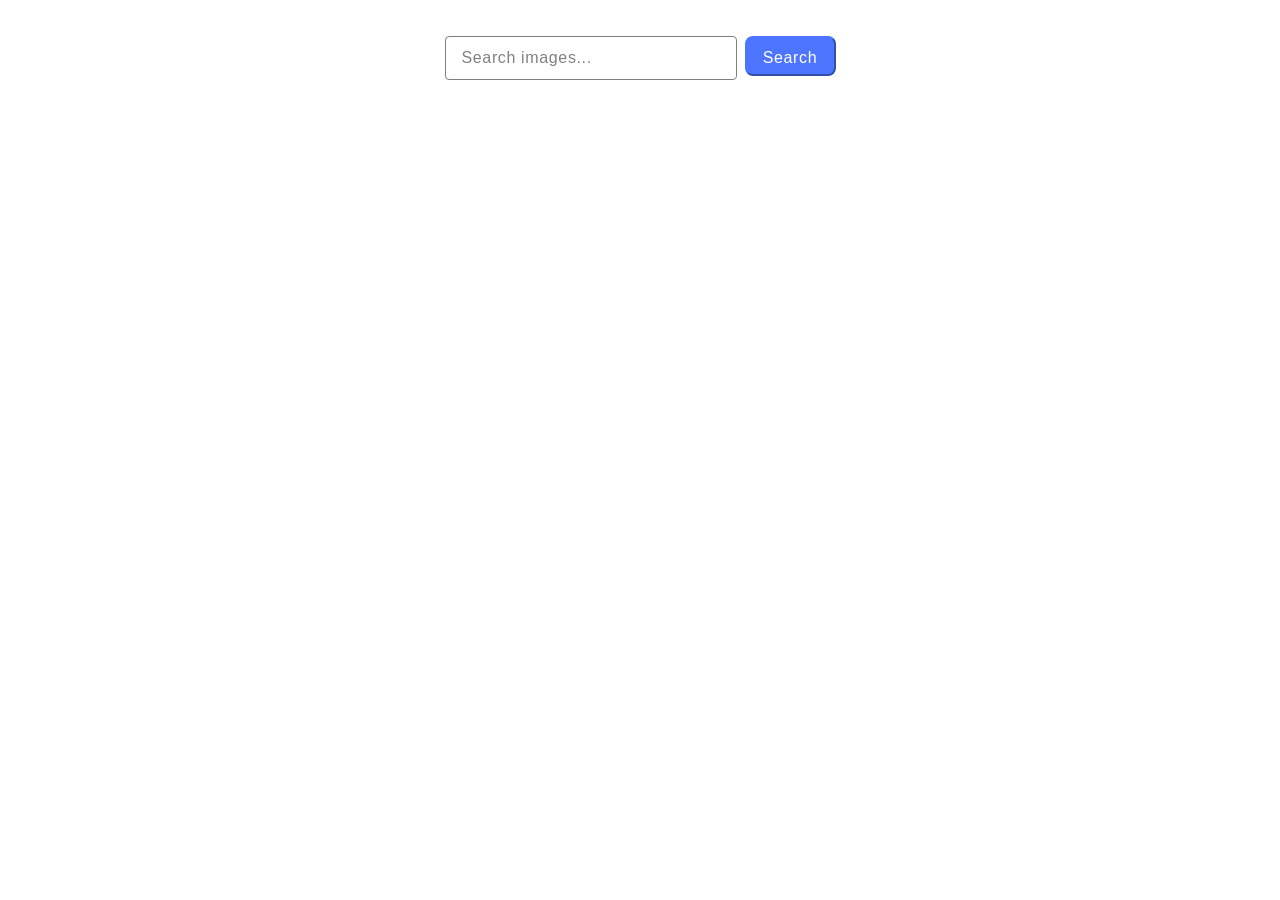
<file: src/index.html>
<!DOCTYPE html>
<html lang="en">
  <head>
    <meta charset="UTF-8" />
    <link rel="icon" type="image/svg+xml" href="/favicon.svg" />
    <meta name="viewport" content="width=device-width, initial-scale=1.0" />
    <title>Vanilla App Template</title>
    <link rel="stylesheet" href="./css/styles.css" />
  </head>
  <body>
    <form class="form">
      <label>
        <input
          class="input"
          type="text"
          name="search-text"
          placeholder="Search images..."
          required
        />
      </label>
      <button class="form-btn" type="submit">Search</button>
    </form>

    <span class="loader is-hidden">Loading images, please wait...</span>

    <ul class="gallery"></ul>

    <button class="load-more is-hidden">Load more</button>
    <span class="loader is-hidden">Loading images, please wait...</span>

    <script type="module" src="./main.js"></script>
  </body>
</html>
</file>
<file: src/css/styles.css>
/**
  |============================
  | include css partials with
  | default @import url()
  |============================
*/
/* Common styles */
@import url('./reset.css');
@import url('./base.css');

/* form section */
.form {
  display: flex;
  justify-content: center;
  margin-top: 36px;
  gap: 8px;
}
.input {
  border: 1px solid #808080;
  border-radius: 4px;
  width: 272px;
  height: 40px;
  padding-left: 16px;
}

.input:hover {
  border: 1px solid #000;
}

.input:focus {
  border: 1px solid #4e75ff;
}

.input::placeholder {
  font-weight: 400;
  font-size: 16px;
  line-height: 1.5;
  letter-spacing: 0.04em;
  color: #808080;
}
.form-btn {
  font-weight: 500;
  font-size: 16px;
  line-height: 1.5;
  letter-spacing: 0.04em;
  color: #fff;
  border-radius: 8px;
  padding: 8px 16px;
  width: 91px;
  height: 40px;
  background: #4e75ff;
  border-color: #4e75ff;
}

.form-btn:hover,
.form-btn:focus {
  background: #6c8cff;
}

.loader {
  margin: 20px auto;
  text-align: center;
  font-weight: 400;
  font-size: 16px;
  line-height: 1.5;
  letter-spacing: 0.04em;
  color: #2e2f42;
}

.loader.is-hidden {
  display: none;
}

.loader:not(.is-hidden) {
  display: block;
}

/* gallery section */
.gallery {
  display: flex;
  flex-wrap: wrap;
  gap: 24px;
  padding: 24px;
  justify-content: center;
  list-style: none;
}

.gallery-item {
  width: 360px;
  border: 1px solid #e0e0e0;
  border-radius: 8px;
  overflow: hidden;
  background-color: #fff;
  box-shadow: 0 2px 8px rgba(0, 0, 0, 0.05);
  transition: transform 0.3s;
}

.gallery-item:hover {
  transform: scale(1.03);
}

.gallery-item img {
  display: block;
  width: 100%;
  height: 200px;
  object-fit: cover;
}

.info {
  display: flex;
  justify-content: space-around;
  padding: 12px;
  font-size: 14px;
  color: #333;
}

.info p {
  margin: 0;
}

.load-more {
  margin: 0 auto;
  border-radius: 8px;
  padding: 8px 16px;
  width: 125px;
  height: 40px;
  background: #4e75ff;
  color: #fff;
  border: #4e75ff;
  display: flex;
  align-items: center;
  justify-content: center;
}

.load-more:hover,
.load-more:focus {
  background: #6c8cff;
}

.load-more.is-hidden {
  display: none;
}

.load-more:not(.is-hidden) {
  display: block;
}
</file>
